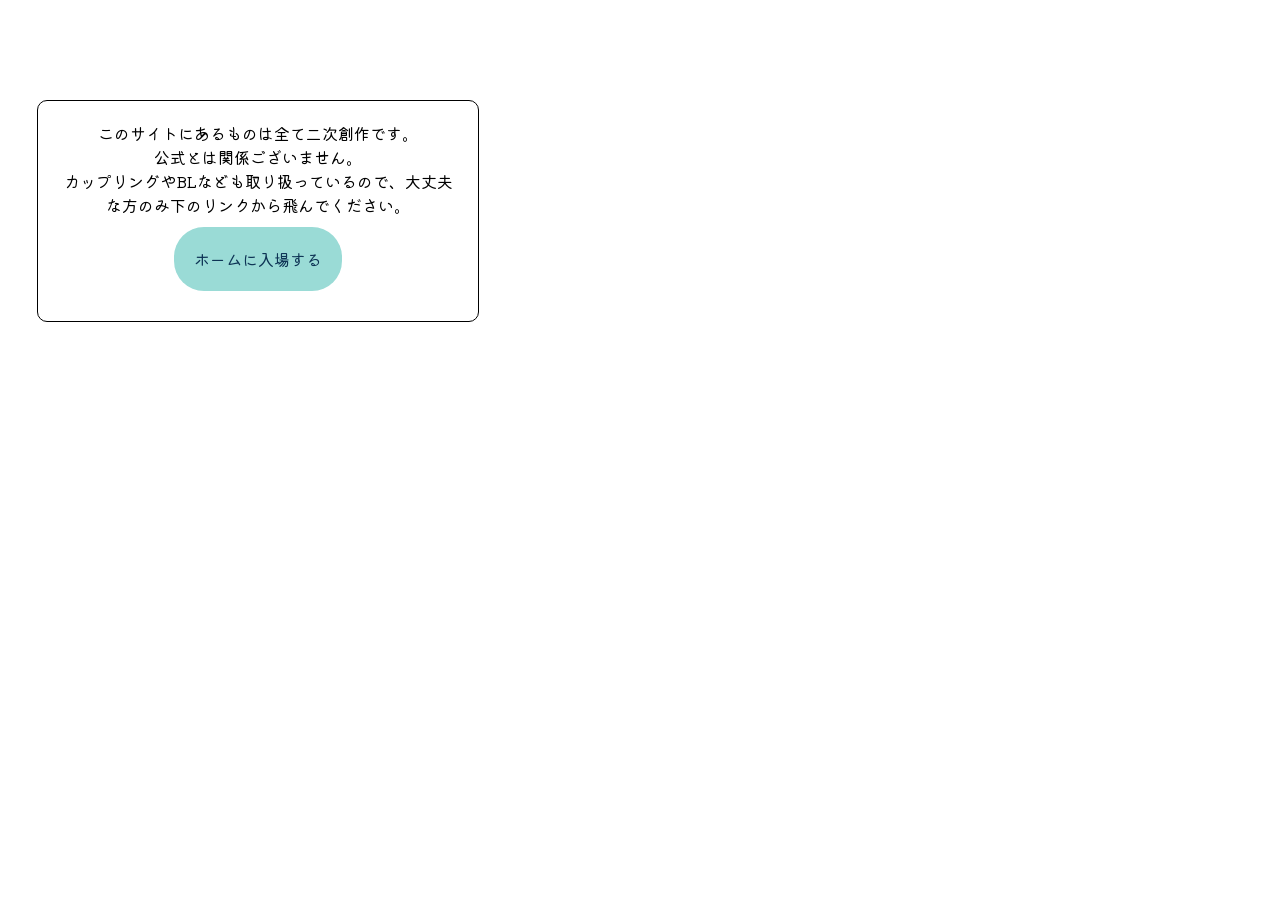
<file: index.html>
<!DOCTYPE html>
<html lang="ja">
<head>
    <meta charset="UTF-8">
    <meta name="viewport" content="width=device-width, initial-scale=1.0">
    <title>辰巳屋の倉庫</title>
    <link href="style.css" rel="stylesheet">
    <link rel="preconnect" href="https://fonts.googleapis.com">
    <link rel="preconnect" href="https://fonts.gstatic.com" crossorigin>
    <link href="https://fonts.googleapis.com/css2?family=Kiwi+Maru&family=M+PLUS+Rounded+1c&display=swap" rel="stylesheet">
</head>
<body>
    <div class="hazime">
        このサイトにあるものは全て二次創作です。<br>公式とは関係ございません。<br>
        カップリングやBLなども取り扱っているので、大丈夫な方のみ下のリンクから飛んでください。<br>
        <div class="btn-link">
        <a href="home.html">ホームに入場する</a>
        </div>
    </div>
</body>
</html>
</file>
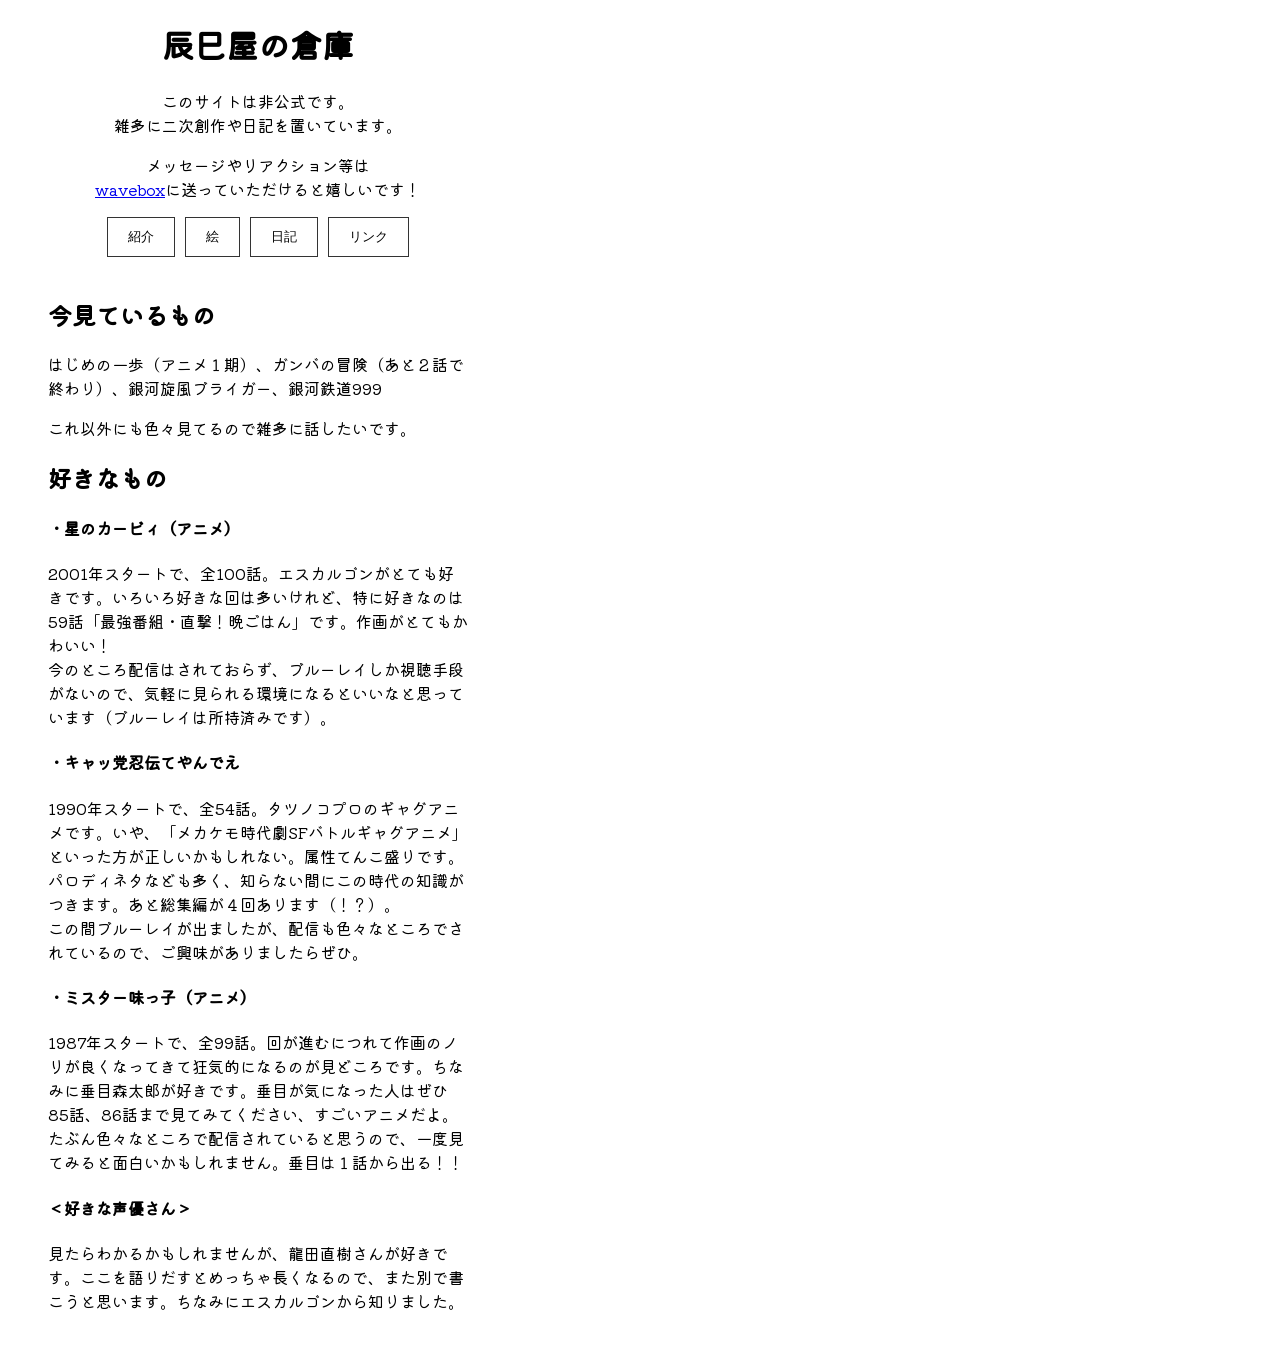
<file: home.html>
<!DOCTYPE html>
<html lang="en">
<head>
    <meta charset="UTF-8">
    <meta name="viewport" content="width=device-width, initial-scale=1.0">
    <title>ホーム</title>
    <link href="style.css" rel="stylesheet">
    <link rel="preconnect" href="https://fonts.googleapis.com">
    <link rel="preconnect" href="https://fonts.gstatic.com" crossorigin>
    <link href="https://fonts.googleapis.com/css2?family=Kiwi+Maru&family=M+PLUS+Rounded+1c&display=swap" rel="stylesheet">
</head>
<body>
    <div class="title">
    <h1>辰巳屋の倉庫</h1>
    <p>このサイトは非公式です。<br>雑多に二次創作や日記を置いています。</p>
    </div>

    <div class="wavebox">
    <p>メッセージやリアクション等は<br><a href="https://wavebox.me/wave/72ukg2k8rv28weqv/">wavebox</a>に送っていただけると嬉しいです！</p>
    </div>


  <nav class="menu">
  <button onclick="showContent('about')">紹介</button>
  <button onclick="showContent('art')">絵</button>
  <button onclick="showContent('blog')">日記</button>
  <button onclick="showContent('link')">リンク</button>

  </nav>

  <div id="about" class="content">
    <div>
    <h2>今見ているもの</h2>
    <p>はじめの一歩（アニメ１期）、ガンバの冒険（あと２話で終わり）、銀河旋風ブライガー、銀河鉄道999</p>
    <p>これ以外にも色々見てるので雑多に話したいです。</p>
    </div>
    <h2>好きなもの</h2>
    <div>
    <h4>・星のカービィ（アニメ）</h4>
    <p>2001年スタートで、全100話。エスカルゴンがとても好きです。いろいろ好きな回は多いけれど、特に好きなのは59話「最強番組・直撃！晩ごはん」です。作画がとてもかわいい！
        <br>今のところ配信はされておらず、ブルーレイしか視聴手段がないので、気軽に見られる環境になるといいなと思っています（ブルーレイは所持済みです）。
    </p>
    </div>
        <div>
    <h4>・キャッ党忍伝てやんでえ</h4>
    <p>1990年スタートで、全54話。タツノコプロのギャグアニメです。いや、「メカケモ時代劇SFバトルギャグアニメ」といった方が正しいかもしれない。属性てんこ盛りです。パロディネタなども多く、知らない間にこの時代の知識がつきます。あと総集編が４回あります（！？）。<br>この間ブルーレイが出ましたが、配信も色々なところでされているので、ご興味がありましたらぜひ。</p>
    </div>
    <h4>・ミスター味っ子（アニメ）</h4>
    <p>1987年スタートで、全99話。回が進むにつれて作画のノリが良くなってきて狂気的になるのが見どころです。ちなみに垂目森太郎が好きです。垂目が気になった人はぜひ85話、86話まで見てみてください、すごいアニメだよ。<br>たぶん色々なところで配信されていると思うので、一度見てみると面白いかもしれません。垂目は１話から出る！！</p>
    <h4>＜好きな声優さん＞</h4>
    <p>見たらわかるかもしれませんが、龍田直樹さんが好きです。ここを語りだすとめっちゃ長くなるので、また別で書こうと思います。ちなみにエスカルゴンから知りました。</p>
  </div>
  <div id="art" class="content" style="display:none;">絵のコンテンツ</div>
  <div id="blog" class="content" style="display:none;">ブログのコンテンツ</div>
  <div id="link" class="content" style="display:none;">リンクのコンテンツ</div>


    <script src="script.js"></script>
</body>
</html>
</file>
<file: style.css>
.kiwi-maru-regular {
  font-family: "Kiwi Maru", serif;
  font-weight: 400;
  font-style: normal;
}

.hazime {
    width: 80%;
    max-width: 500px; 
    margin: 0 auto;
    text-align: center;
    margin-top:100px;
    padding: 20px;
    border-radius: 10px;
    border: 1px solid;
}

.btn-link {
    margin: 30px auto;
}
.btn-link a {
    color: rgb(14, 52, 85);
    text-decoration: none;
    width: 100px;
    padding: 20px;
    background-color: rgb(154, 219, 214);
    border-radius: 30px;
}

body {
    max-width: 500px;
    font-family: "Kiwi Maru", serif;
}
.title {
    text-align: center;
}
.wavebox {
    text-align: center;
}

.menu {
  display: flex;
  justify-content: center;
  gap: 10px;
  margin-bottom: 20px;
}

.menu button {
  padding: 10px 20px;
  background: #fff;
  border: 1px solid #333;
  cursor: pointer;
}

.menu button:hover {
  background: #333;
  color: #fff;
}

.content {
    margin: 40px;
}
</file>
